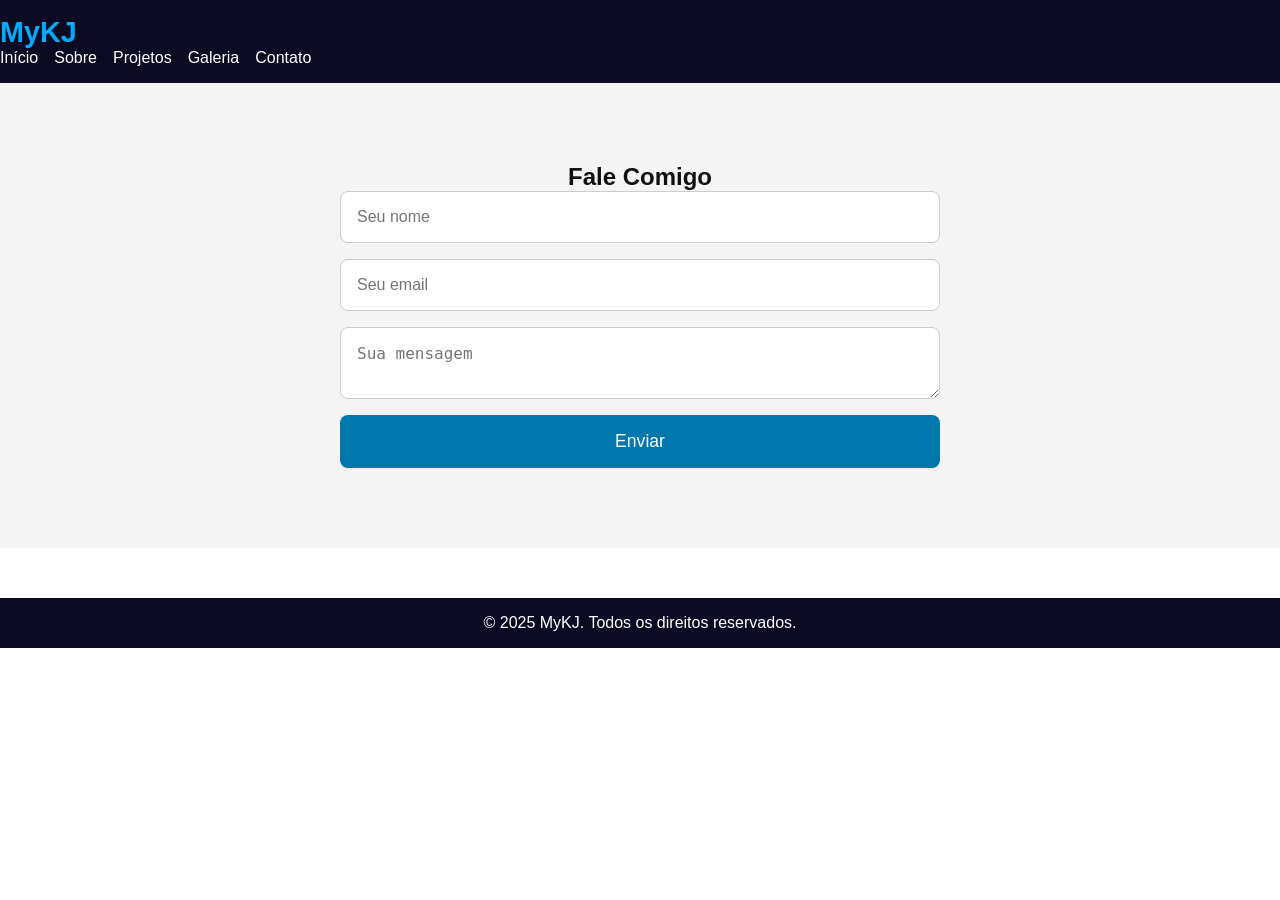
<file: KJ/contato.html>
<!DOCTYPE html>
<html lang="pt-BR">
<head>
  <meta charset="UTF-8">
  <meta name="viewport" content="width=device-width, initial-scale=1.0">
  <title>Contato | MyKJ</title>
  <link rel="stylesheet" href="css/style.css">
</head>
<body>
  <header>
    <nav class="navbar">
       <div class="logo"><a href="index.html">MyKJ</a></div>
       <ul class="nav-links">
          <li><a href="index.html">Início</a></li>
          <li><a href="sobre.html">Sobre</a></li>
          <li><a href="projetos.html">Projetos</a></li>
          <li><a href="galeria.html">Galeria</a></li>
          <li><a href="contato.html">Contato</a></li>
       </ul>
    </nav>
  </header>
  <main>
    <section class="contato">
      <h1>Fale Comigo</h1>
      <form id="contact-form">
        <input type="text" id="name" placeholder="Seu nome" required>
        <input type="email" id="email" placeholder="Seu email" required>
        <textarea id="message" placeholder="Sua mensagem" required></textarea>
        <button type="submit">Enviar</button>
      </form>
      
      <p id="form-msg"></p>
      

    </section>
  </main>
  <footer>
    <p>&copy; 2025 MyKJ. Todos os direitos reservados.</p>
  </footer>

  <script src="https://cdn.emailjs.com/dist/email.min.js"></script>
  <script>
    (function() {
      emailjs.init("6H8k5l7CNCiy4"); // Substitui com tua Public Key
    })();
  </script>
  

</body>
</html>
</file>
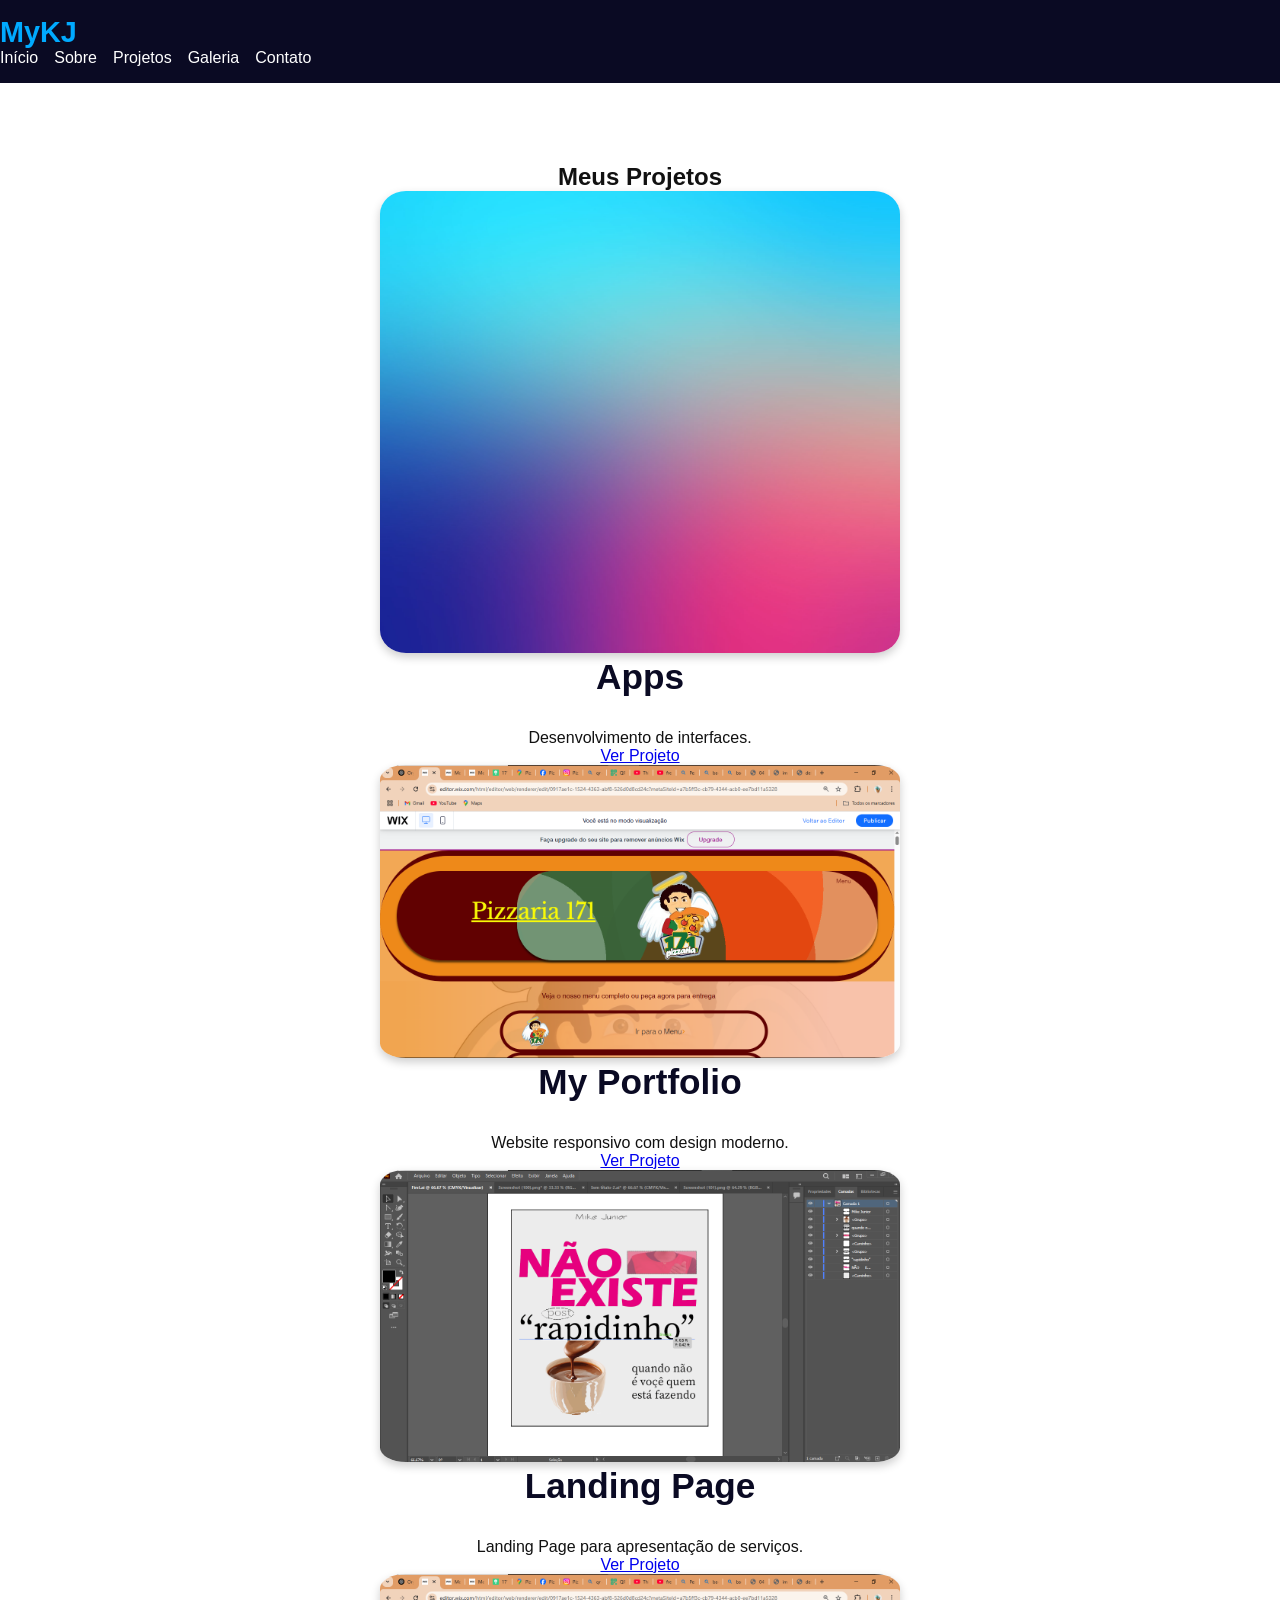
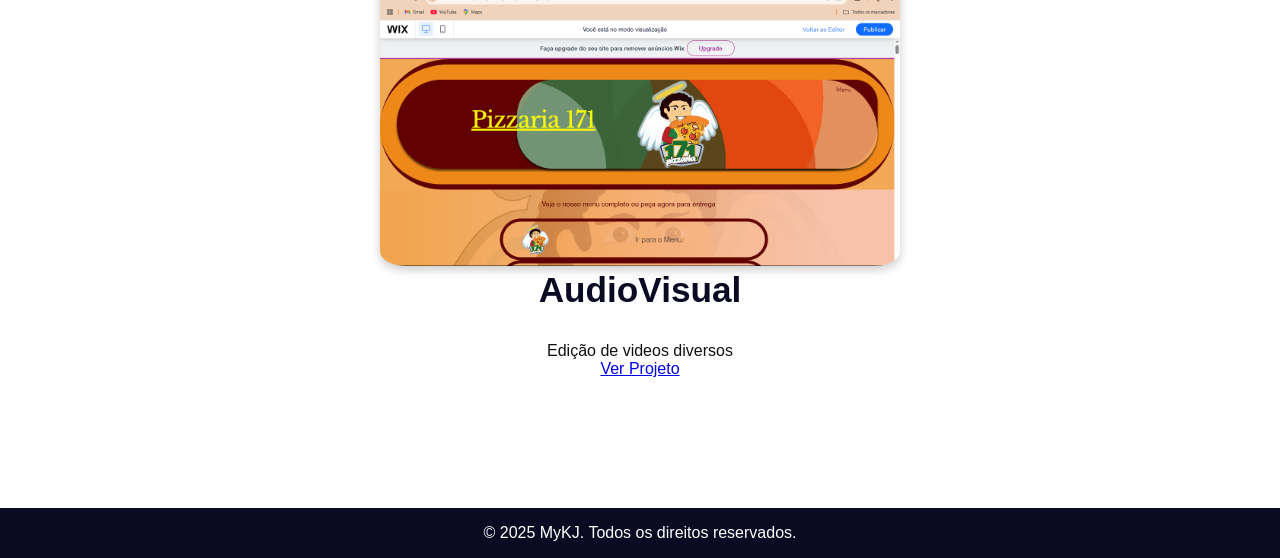
<file: KJ/projetos.html>
<!DOCTYPE html>
<html lang="pt-BR">
<head>
  <meta charset="UTF-8">
  <meta name="viewport" content="width=device-width, initial-scale=1.0">
  <title>Projetos | MyKJ</title>
  <link rel="stylesheet" href="css/style.css">
</head>
<body>
  <header>
    <nav class="navbar">
       <div class="logo"><a href="index.html">MyKJ</a></div>
       <ul class="nav-links">
          <li><a href="index.html">Início</a></li>
          <li><a href="sobre.html">Sobre</a></li>
          <li><a href="projetos.html">Projetos</a></li>
          <li><a href="galeria.html">Galeria</a></li>
          <li><a href="contato.html">Contato</a></li>
       </ul>
    </nav>
  </header>
  <main>
    <section class="projetos">
      <h1>Meus Projetos</h1>
      <h1></h1>
      <h1></h1>
      <div class="cards">
        <div class="projeto-card">
          <img src="images/projeto1.jpg" alt="Projeto 1" class="foto-projeto1">
          <h2>Apps</h2>
          <p>Desenvolvimento de interfaces.</p>
          <a href="projetos/portfolio.html" class="btn-ver">Ver Projeto</a>
        </div>
        <!-- Adicione mais cards conforme necessário -->
      

      <div class="projeto-card">
        <img src="img/projeto1.png" alt="Projeto 1" class="foto-projeto1">
        <h2>My Portfolio</h2>
        <p>Website responsivo com design moderno.</p>
        <a href="projetos/portfolio.html" class="btn-ver">Ver Projeto</a>
      </div>
      
      <div class="projeto-card">
        <img src="img/projeto2.png" alt="Projeto 1" class="foto-projeto2">
        <h2>Landing Page</h2>
        <p>Landing Page para apresentação de serviços.</p>
        <a href="projetos/landingpage.html" class="btn-ver">Ver Projeto</a>
      </div>

      <div class="projeto-card">
        <img src="img/projeto1.png" alt="Projeto 1" class="foto-projeto1">
        <h2>AudioVisual</h2>
        <p>Edição de videos diversos</p>
        <a href="projetos/landingpage.html" class="btn-ver">Ver Projeto</a>
      </div>
      
    </div>
    </section>
  </main>
  <footer>
    <p>&copy; 2025 MyKJ. Todos os direitos reservados.</p>
  </footer>
</body>
</html>
</file>
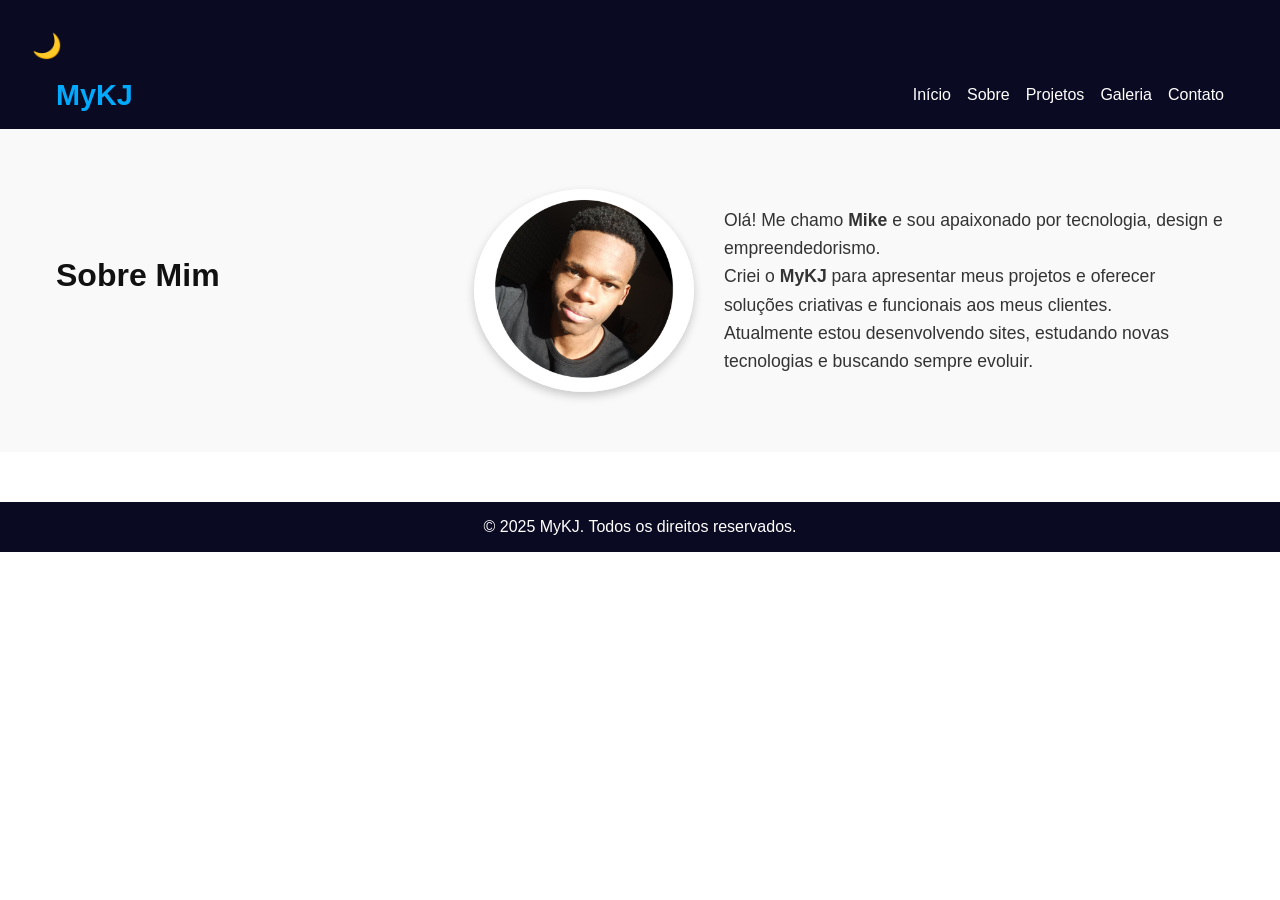
<file: KJ/sobre.html>
<!DOCTYPE html>
<html lang="pt-BR">
<head>
  <meta charset="UTF-8">
  <meta name="viewport" content="width=device-width, initial-scale=1.0">
  <title>Sobre | MyKJ</title>
  <link rel="stylesheet" href="css/style.css">
</head>
<body>
  <header>
    
    <button class="menu-toggle" id="menu-toggle">☰</button>
    <button id="toggle-dark">🌙</button>
    <div class="container">
      <h1 class="logo"><a href="index.html">MyKJ</a></h1>
      <nav class="nav-mobile" id="nav-mobile">

    
       <ul class="nav-links">
          <li><a href="index.html">Início</a></li>
          <li><a href="sobre.html">Sobre</a></li>
          <li><a href="projetos.html">Projetos</a></li>
          <li><a href="galeria.html">Galeria</a></li>
          <li><a href="contato.html">Contato</a></li>
       </ul>
    </nav>
  </div>
  </header>
  <main>
    <section id="sobre" class="sobre-section">
      <div class="container">
        <h2>Sobre Mim</h2>
        <div class="conteudo">
          <img src="images/perfil.jpg" alt="Minha foto" class="foto-perfil" />
          <div class="texto">
            <p>Olá! Me chamo <strong>Mike</strong> e sou apaixonado por tecnologia, design e empreendedorismo.</p>
            <p>Criei o <strong>MyKJ</strong> para apresentar meus projetos e oferecer soluções criativas e funcionais aos meus clientes.</p>
            <p>Atualmente estou desenvolvendo sites, estudando novas tecnologias e buscando sempre evoluir.</p>
          </div>
        </div>
      </div>
    </section>
    
  </main>
  <footer>
    <p>&copy; 2025 MyKJ. Todos os direitos reservados.</p>
  </footer>
  <script src="js/script.js"></script>

</body>
</html>
</file>
<file: KJ/css/style.css>
/* Reset básico */
* {
  margin: 0;
  padding: 0;
  box-sizing: border-box;
}

body {
  font-family: 'Segoe UI', Tahoma, Geneva, Verdana, sans-serif;
  background-color: #ffffff;
  color: #111;
}

/* Header */
header {
  background-color: #0a0a23;
  color: white;
  padding: 1rem 0;
  position: sticky;
  top: 0;
  z-index: 1000;
}


.container {
  max-width: 1200px;
  margin: 0 auto;
  padding: 0 1rem;
  display: flex;
  justify-content: space-between;
  align-items: center;
}

.logoo {
  font-size: 1.8rem;
  font-weight: bold;
  color: #00aaff;
}

.logo a {
  text-decoration: none;
  font-size: 1.8rem;
  font-weight: bold;
  color: #00aaff;
}

.nav-links {
  list-style: none;
  display: flex;
  gap: 1rem;
}

.nav-links a {
  color: white;
  text-decoration: none;
  font-weight: 500;
}

/* Hero Section */
.hero {
  background-color: #e6f4ff;
  text-align: center;
  padding: 100px 20px;
}

.hero h2 {
  font-size: 2.5rem;
  color: #0a0a23;
}

.hero p {
  font-size: 1.2rem;
  margin: 1rem 0;
}

.btn {
  display: inline-block;
  margin-top: 1rem;
  padding: 10px 20px;
  background-color: #00aaff;
  color: white;
  text-decoration: none;
  border-radius: 5px;
  font-weight: bold;
}

/* Footer */
footer {
  text-align: center;
  padding: 1rem;
  background-color: #0a0a23;
  color: white;
  margin-top: 50px;
}
.sobre {
  padding: 80px 20px;
  background-color: #f9f9f9;
}

.sobre h2 {
  text-align: center;
  font-size: 2.2rem;
  color: #0a0a23;
  margin-bottom: 2rem;
}

.sobre-content {
  display: flex;
  flex-wrap: wrap;
  align-items: center;
  justify-content: center;
  gap: 2rem;
}

.sobre .texto {
  flex: 1;
  max-width: 500px;
  font-size: 1.1rem;
  color: #333;
  line-height: 1.6;
}

.sobre .foto img {
  max-width: 250px;
  border-radius: 10px;
  box-shadow: 0 5px 15px rgba(0,0,0,0.1);
}
#voltar-topo {
  position: fixed;
  bottom: 30px;
  right: 30px;
  background-color: #00aaff;
  color: white;
  border: none;
  border-radius: 50%;
  font-size: 1.5rem;
  padding: 12px 16px;
  cursor: pointer;
  display: none;
  z-index: 1001;
  box-shadow: 0 4px 8px rgba(0,0,0,0.2);
  transition: opacity 0.3s;
}

#voltar-topo:hover {
  background-color: #0077aa;
}
.animado {
  opacity: 0;
  transform: translateY(40px);
  transition: all 0.6s ease-in-out;
}

.animado.visivel {
  opacity: 1;
  transform: translateY(0);
}
/* Botão de dark mode */
#toggle-dark {
  background: none;
  border: none;
  font-size: 1.5rem;
  cursor: pointer;
  color: white;
  margin-left: 1rem;
}

/* Tema escuro */
body.dark-mode {
  background-color: #121212;
  color: #e0e0e0;
}

body.dark-mode header {
  background-color: #1f1f1f;
}

body.dark-mode .hero {
  background-color: #1a1a1a;
  color: white;
}

body.dark-mode .sobre {
  background-color: #1e1e1e;
  color: #ddd;
}

body.dark-mode footer {
  background-color: #1f1f1f;
}

/* Botão topo no dark */
body.dark-mode #voltar-topo {
  background-color: #444;
}

.menu-toggle {
  display: none;
  font-size: 1.8rem;
  background: none;
  border: none;
  color: white;
  cursor: pointer;
}

@media (max-width: 768px) {
  .menu-toggle {
    display: block;
  }

  .nav-links {
    display: none;
    flex-direction: column;
    background-color: #0a0a23;
    position: absolute;
    top: 60px;
    right: 0;
    width: 100%;
    padding: 1rem 0;
    text-align: center;
  }

  .nav-links a {
    padding: 0.5rem 0;
  }

  .nav-links.active {
    display: flex;
  }
}

/* Preloader */
#preloader {
  position: fixed;
  top: 0;
  left: 0;
  width: 100%;
  height: 100%;
  background-color: #0a0a23;
  display: flex;
  justify-content: center;
  align-items: center;
  z-index: 9999;
  transition: opacity 0.5s ease-out;
}

.loader {
  font-size: 2rem;
  color: #00aaff;
  font-weight: bold;
  animation: pulse 1.5s infinite;
}

@keyframes pulse {
  0% { transform: scale(1); opacity: 0.8; }
  50% { transform: scale(1.2); opacity: 1; }
  100% { transform: scale(1); opacity: 0.8; }
}

.projetos {
  padding: 80px 20px;
  background-color: #fff;
  text-align: center;
}

.projetos h2 {
  font-size: 2.2rem;
  margin-bottom: 2rem;
  color: #0a0a23;
}

.grid-projetos {
  display: grid;
  grid-template-columns: repeat(auto-fit, minmax(280px, 1fr));
  gap: 2rem;
}

.card {
  background: #f9f9f9;
  border-radius: 10px;
  box-shadow: 0 6px 12px rgba(0,0,0,0.05);
  overflow: hidden;
  transition: transform 0.3s ease;
}

.card:hover {
  transform: translateY(-5px);
}

.card img {
  width: 100%;
  height: auto;
  display: block;
}

.card h3 {
  margin: 1rem 0 0.5rem;
  font-size: 1.3rem;
  color: #0077aa;
}

.card p {
  padding: 0 1rem 1rem;
  font-size: 1rem;
  color: #555;
}

.card a {
  display: inline-block;
  margin: 1rem 0;
  padding: 0.5rem 1rem;
  background-color: #0077aa;
  color: white;
  text-decoration: none;
  border-radius: 5px;
  transition: background-color 0.3s ease;
}

.card a:hover {
  background-color: #005f88;
}

.filtros {
  margin-bottom: 2rem;
  text-align: center;
}

.btn-filtro {
  background-color: #eee;
  color: #333;
  border: none;
  margin: 0 5px;
  padding: 0.5rem 1rem;
  cursor: pointer;
  border-radius: 5px;
  transition: background-color 0.3s ease;
}

.btn-filtro:hover,
.btn-filtro.ativo {
  background-color: #0077aa;
  color: white;
}

.contato {
  padding: 80px 20px;
  background-color: #f4f4f4;
  text-align: center;
}

.contato h2 {
  font-size: 2.2rem;
  margin-bottom: 2rem;
  color: #0a0a23;
}

form {
  max-width: 600px;
  margin: 0 auto;
  display: flex;
  flex-direction: column;
  gap: 1rem;
}

input, textarea {
  padding: 1rem;
  font-size: 1rem;
  border: 1px solid #ccc;
  border-radius: 8px;
  width: 100%;
  box-sizing: border-box;
}

button {
  background-color: #0077aa;
  color: white;
  padding: 1rem;
  font-size: 1.1rem;
  border: none;
  border-radius: 8px;
  cursor: pointer;
  transition: background-color 0.3s ease;
}

button:hover {
  background-color: #005f88;
}

.sobre-section {
  padding: 60px 20px;
  background: #f9f9f9;
}

.sobre-section h2 {
  text-align: center;
  font-size: 2em;
  margin-bottom: 30px;
  color: #111;
}

.sobre-section .conteudo {
  display: flex;
  flex-wrap: wrap;
  align-items: center;
  gap: 30px;
  justify-content: center;
}

.foto-perfil {
  width: 220px;
  border-radius: 50%;
  box-shadow: 0 4px 10px rgba(0,0,0,0.2);
}

.texto {
  max-width: 500px;
  font-size: 1.1em;
  color: #333;
  line-height: 1.6;
}
@media (max-width: 768px) {
  .sobre-section .conteudo {
    flex-direction: column;
    text-align: center;
  }
}

.foto-projeto1 {
  width: 520px;
  border-radius: 5%;
  box-shadow: 0 4px 10px rgba(0,0,0,0.2);
}
.foto-projeto2 {
  width: 520px;
  border-radius: 5%;
  box-shadow: 0 4px 10px rgba(0,0,0,0.2);
}
</file>
